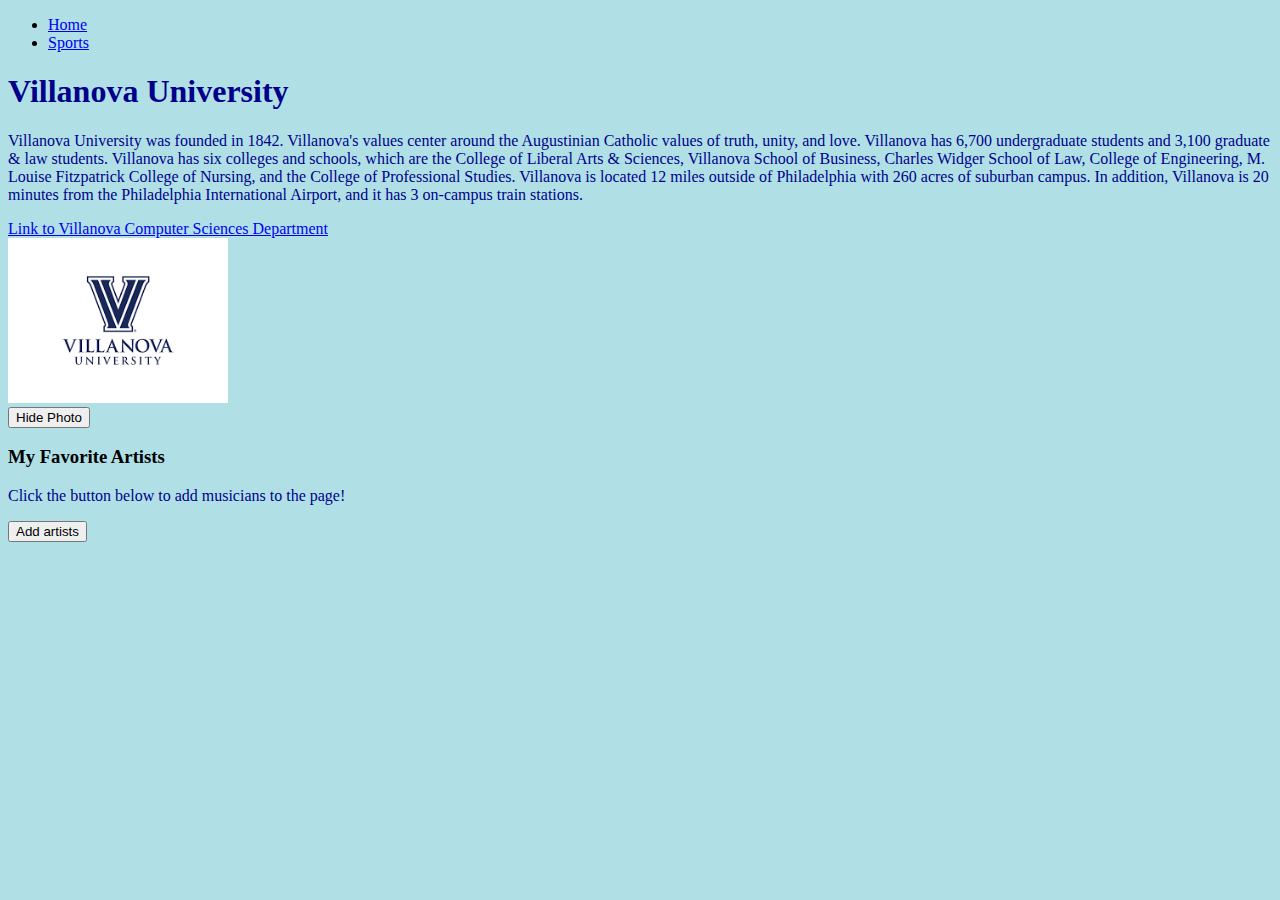
<file: views/Index.html>
<!DOCTYPE html>
<html>

	<head>

		<link
		href="https://cdn.jsdelivr.net/npm/bootstrap@5.3.2/dist/css/bootstrap.min.css"
		rel="stylesheet"
		integrity="sha384-T3c6CoIi6uLrA9TneNEoa7RxnatzjcDSCmG1MXxSR1GAsXEV/Dwwykc2MPK8M2HN"
		crossorigin="anonymous"
		/>

		<link rel="stylesheet" href="../resources/css/style.css">

		<div id="navbar-container"></div>

		<title>Villanova University</title>



	</head>

	<body>

		<header class = "container-fluid bg-primary test-white p-5">
			<h1>Villanova University</h1>
		</header>

		<p>Villanova University was founded in 1842. Villanova's values center around the Augustinian Catholic values of truth, unity, and love. Villanova has 6,700 undergraduate students and 3,100 graduate & law students. Villanova has six colleges and schools, which are the College of Liberal Arts & Sciences, Villanova School of Business, Charles Widger School of Law, College of Engineering, M. Louise Fitzpatrick College of Nursing, and the College of Professional Studies. Villanova is located 12 miles outside of Philadelphia with 260 acres of suburban campus. In addition, Villanova is 20 minutes from the Philadelphia International Airport, and it has 3 on-campus train stations.</p>

		<a href="https://www1.villanova.edu/university/liberal-arts-sciences/programs/computing-sciences.html"> Link to Villanova Computer Sciences Department </a>

 		<div id="photo-container">
			<img
			src="../resources/img/VillanovaLogo.png"
			alt="Villanova Logo"
			width="220px"
			>
		</div>

		<script
		src="https://cdn.jsdelivr.net/npm/bootstrap@5.3.2/dist/js/bootstrap.bundle.min.js"
		integrity="sha384-C6RzsynM9kWDrMNeT87bh95OGNyZPhcTNXj1NW7RuBCsyN/o0jlpcV8Qyq46cDfL"
		crossorigin="anonymous"
		></script>

		<button id="hide-photo">Hide Photo</button>

		<section>
			<h3>My Favorite Artists</h3>
			<p>Click the button below to add musicians to the page!</p>
			<button id="add-artist">Add artists</button>
			<div id="artists-container"></div>
		</section>

		<script src="../resources/js/script.js"></script>
		<script src="../resources/js/navbar.js"></script>
		<script>loadNavbar(); // Call the function to load the navbar</script>

	</body>

</html>
</file>
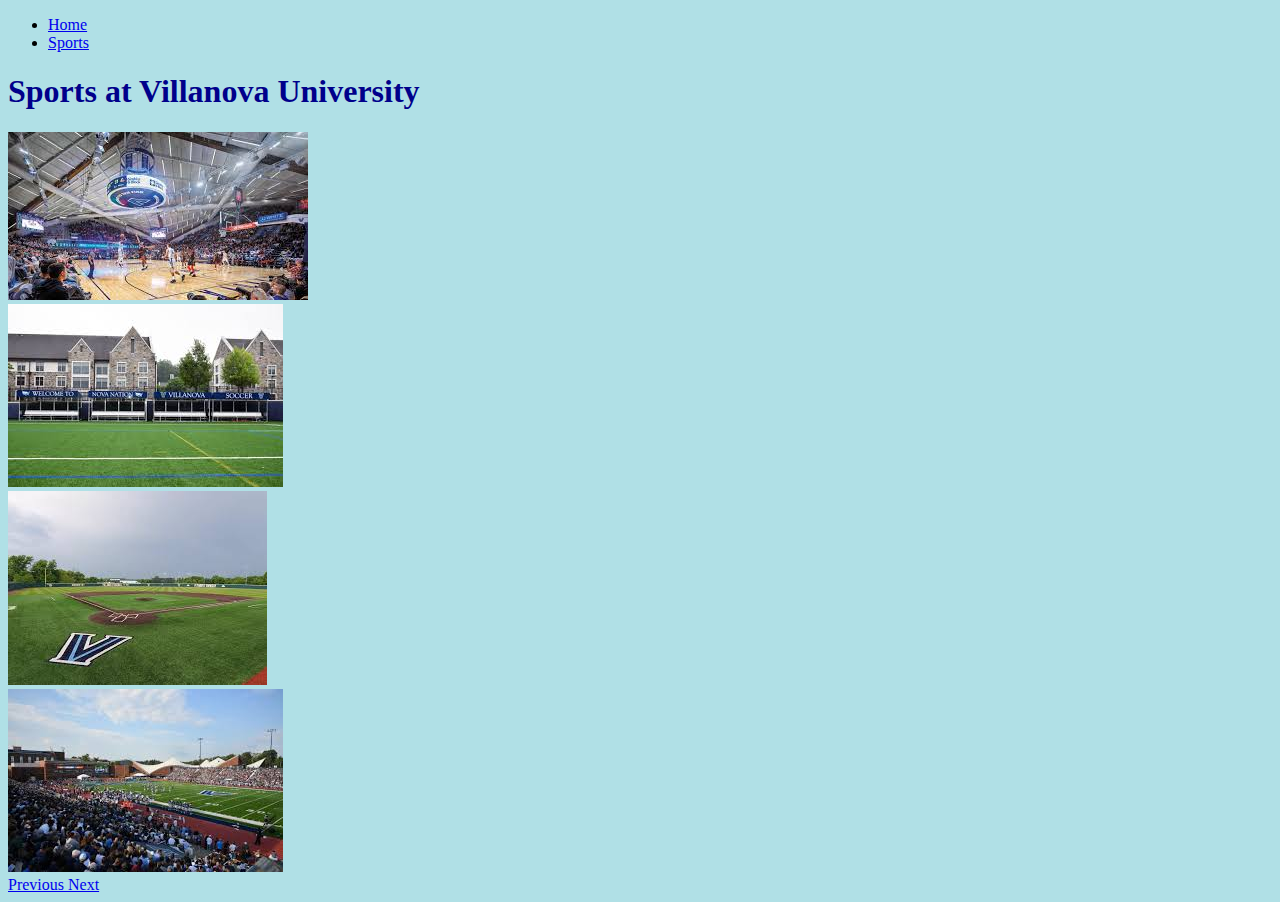
<file: views/Sports.html>
<!DOCTYPE html>
<html>

	<head>

		<link
		href="https://cdn.jsdelivr.net/npm/bootstrap@5.3.2/dist/css/bootstrap.min.css"
		rel="stylesheet"
		integrity="sha384-T3c6CoIi6uLrA9TneNEoa7RxnatzjcDSCmG1MXxSR1GAsXEV/Dwwykc2MPK8M2HN"
		crossorigin="anonymous"
		/>

		<link rel="stylesheet" href="../resources/css/style.css">

		<div id="navbar-container"></div>

		<title>Sports At Villanova University</title>
	</head>

	<body>

		<header class = "container-fluid bg-primary test-white p-5">
			<h1>Sports at Villanova University</h1>
		</header>

		

		<div id="carouselWithInterval" class="carousel slide pointer-event" data-bs-ride="carousel">
			<div class="carousel-inner">
				<div class="carousel-item active" data-bs-interval="10000">
					<img src="../resources/img/basketball.jpg" class="d-block w-100" alt="Slide 1">
				</div>
				<div class="carousel-item" data-bs-interval="2000">
					<img src="../resources/img/soccer.jpg" class="d-block w-100" alt="Slide 2">
				</div>
				<div class="carousel-item">
					<img src="../resources/img/baseball.jpg" class="d-block w-100" alt="Slide 3">
				</div>
				<div class="carousel-item">
					<img src="../resources/img/football.jpg" class="d-block w-100" alt="Slide 3">
				</div>
			</div>

			<a class="carousel-control-prev" href="#carouselWithInterval" role="button" data-bs-slide="prev">
				<span class="carousel-control-prev-icon" aria-hidden="true"></span>
				<span class="visually-hidden">Previous</span>
			</a>
			<a class="carousel-control-next" href="#carouselWithInterval" role="button" data-bs-slide="next">
				<span class="carousel-control-next-icon" aria-hidden="true"></span>
				<span class="visually-hidden">Next</span>
			</a>
		</div>


		<script
		src="https://cdn.jsdelivr.net/npm/bootstrap@5.3.2/dist/js/bootstrap.bundle.min.js"
		integrity="sha384-C6RzsynM9kWDrMNeT87bh95OGNyZPhcTNXj1NW7RuBCsyN/o0jlpcV8Qyq46cDfL"
		crossorigin="anonymous"
		></script>

		<script src="../resources/js/navbar.js"></script>
		<script>loadNavbar(); // Call the function to load the navbar</script>

	</body>

</html>
</file>
<file: resources/css/style.css>
body {background-color: powderblue;}
h1 {color: darkblue;}
p {color: darkblue;}
</file>
